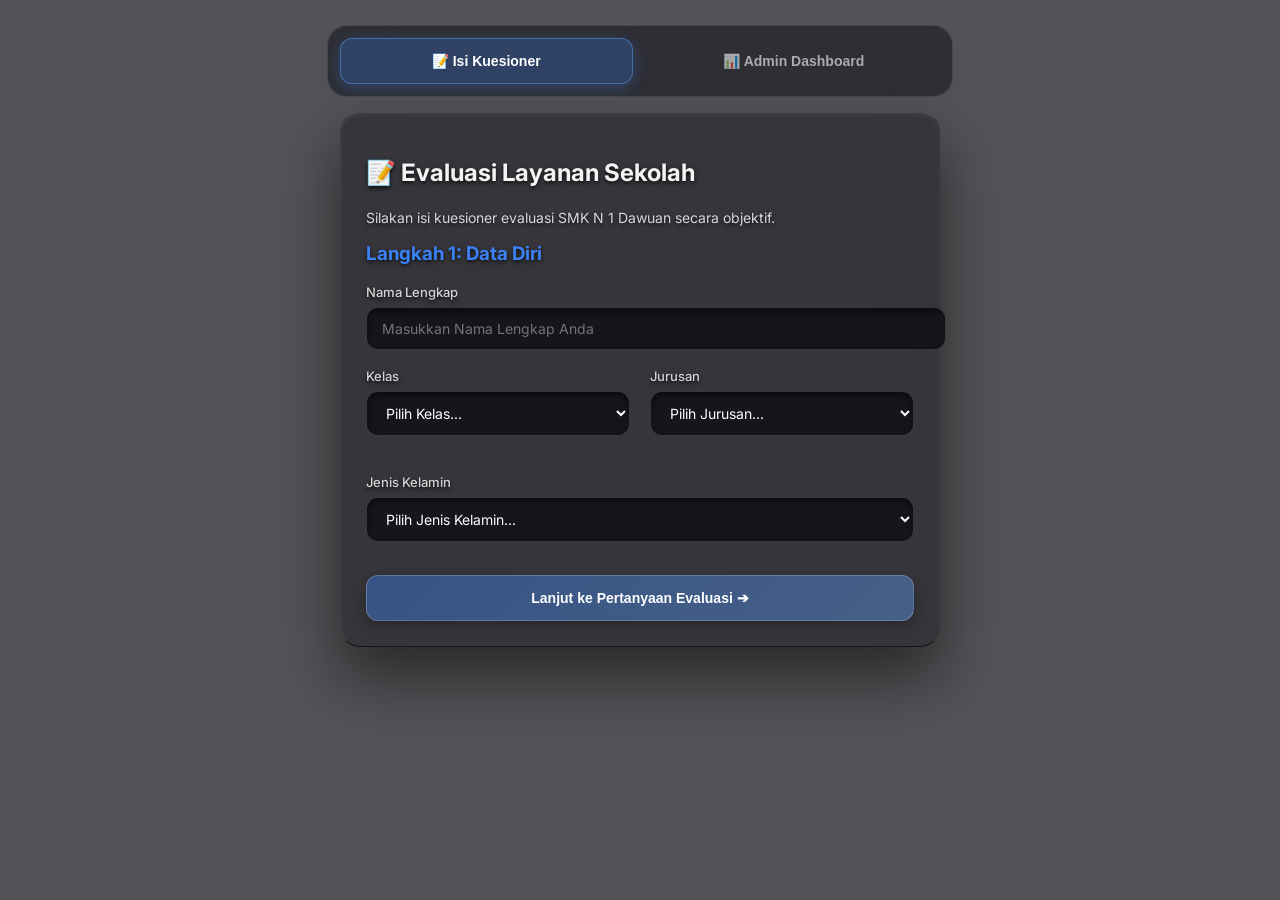
<file: admin.html>
<!DOCTYPE html>
<html lang="id">
<head>
    <meta charset="UTF-8">
    <meta name="viewport" content="width=device-width, initial-scale=1.0">
    <title>Sistem Kepuasan Siswa SMK N 1 Dawuan</title>
    <link rel="stylesheet" href="style.css">
    <script src="https://cdn.plot.ly/plotly-2.32.0.min.js"></script>
</head>
<body>
    <div class="glass-navbar">
        <button id="navKuesioner" type="button" class="nav-btn active">📝 Isi Kuesioner</button>
        <button id="navAdmin" type="button" class="nav-btn">📊 Admin Dashboard</button>
    </div>

    <div id="kuesionerSection" class="glass-container main-wrapper">
        <h2>📝 Evaluasi Layanan Sekolah</h2>
        <p>Silakan isi kuesioner evaluasi SMK N 1 Dawuan secara objektif.</p>
        
        <form id="formKuesioner" onsubmit="return false;">
            <div id="partBiodata">
                <h3 style="margin-top: 0; color: #3b82f6;">Langkah 1: Data Diri</h3>
                <div class="form-group">
                    <label>Nama Lengkap</label>
                    <input type="text" id="namaSiswa" placeholder="Masukkan Nama Lengkap Anda">
                </div>
                <div class="grid-2">
                    <div class="form-group">
                        <label>Kelas</label>
                        <select id="kelasSiswa">
                            <option value="">Pilih Kelas...</option>
                            <option value="10">Kelas 10</option>
                            <option value="11">Kelas 11</option>
                            <option value="12">Kelas 12</option>
                        </select>
                    </div>
                    <div class="form-group">
                        <label>Jurusan</label>
                        <select id="jurusanSiswa">
                            <option value="">Pilih Jurusan...</option>
                            <option value="TKJT">TKJT</option>
                            <option value="Busana">Busana</option>
                            <option value="DKV">DKV</option>
                            <option value="TO">TO</option>
                            <option value="ATU">ATU</option>
                        </select>
                    </div>
                </div>
                <div class="form-group">
                    <label>Jenis Kelamin</label>
                    <select id="genderSiswa">
                        <option value="">Pilih Jenis Kelamin...</option>
                        <option value="Laki-laki">Laki-laki</option>
                        <option value="Perempuan">Perempuan</option>
                    </select>
                </div>
                <button type="button" id="btnKePertanyaan" class="submit-btn" style="background: linear-gradient(135deg, rgba(59, 130, 246, 0.4), rgba(96, 165, 250, 0.4)); margin-top: 15px;">Lanjut ke Pertanyaan Evaluasi ➔</button>
                <div id="biodataAlert" class="alert error hidden" style="margin-top: 15px;"></div>
            </div>

            <div id="partPertanyaan" class="hidden">
                <div style="display: flex; justify-content: space-between; align-items: center; margin-bottom: 15px;">
                    <h3 id="haloSiswa" style="margin: 0; color: #10b981;">Halo, Siswa</h3>
                    <button type="button" id="btnBackBiodata" style="background: transparent; border: none; color: #f59e0b; cursor: pointer; font-weight: 600;">⬅ Ubah Data Diri</button>
                </div>
                <p style="font-size: 13px; opacity: 0.8; margin-bottom: 20px;">Skala Penilaian: 1 (Sangat Tidak Puas) sampai 5 (Sangat Puas).</p>
                
                <div id="pertanyaanContainer"></div> 
                
                <button type="button" id="btnSubmitKuesioner" class="submit-btn" style="background: rgba(16, 185, 129, 0.5); margin-top: 20px; border-color: #10b981;">Kirim Komit Evaluasi ➔</button>
                <div id="kuesionerAlert" class="alert hidden" style="margin-top: 15px;"></div>
            </div>
        </form>
    </div>

    <div class="glass-container main-wrapper hidden" id="loginSection">
        <h2>🔒 Akses Terbatas Manajemen</h2>
        <p>Silakan masukkan kredensial untuk memverifikasi hak akses dashboard.</p>
        <form id="loginForm">
            <div class="form-group">
                <label>Username</label>
                <input type="text" id="username" placeholder="Masukkan Username Admin" required>
            </div>
            <div class="form-group">
                <label>Password</label>
                <input type="password" id="password" placeholder="Masukkan Password Admin" required>
            </div>
            <button type="submit" id="btnSubmitLogin" class="submit-btn">Masuk Dashboard Admin</button>
        </form>
        <div id="loginAlert" class="alert error hidden" style="margin-top: 15px;"></div>
    </div>

    <div class="glass-container main-wrapper hidden" id="dashboardSection" style="max-width: 1200px; width: 95%;">
        <div class="header-dashboard">
            <h2>📊 Executive Analytics Dashboard</h2>
            <button id="logoutBtn" type="button" class="submit-btn btn-logout">Logout System</button>
        </div>
        
        <button id="prosesBtn" type="button" class="submit-btn" style="margin-bottom: 20px; background: linear-gradient(135deg, rgba(59, 130, 246, 0.3), rgba(16, 185, 129, 0.3)); border-color: #60a5fa;">🚀 Eksekusi Algoritma K-Means & PCA (Realtime)</button>
        <div id="statusText" class="alert hidden" style="margin-bottom: 20px;"></div>

        <div id="panelDashboard" class="dashboard-layout hidden">
            <div class="glass-panel sidebar-filter">
                <h3>🎛️ Filter Responden</h3>
                <div class="
</file>
<file: style.css>
@import url('https://fonts.googleapis.com/css2?family=Inter:wght@300;400;500;600&display=swap');

body {
    background-image: url('https://images.unsplash.com/photo-1618005182384-a83a8bd57fbe?q=80&w=2564&auto=format&fit=crop'); 
    background-size: cover;
    background-position: center;
    background-attachment: fixed;
    background-color: rgba(10, 10, 15, 0.7); 
    background-blend-mode: overlay;
    font-family: 'Inter', -apple-system, sans-serif;
    color: white;
    margin: 0;
    padding: 0;
    display: flex !important;
    flex-direction: column !important;
    align-items: center;
    overflow-x: hidden;
    min-height: 100vh;
    box-sizing: border-box;
}

.hidden {
    display: none !important;
}

/* TOP LIQUID GLASS NAVBAR */
.glass-navbar {
    display: flex !important;
    flex-direction: row !important;
    justify-content: center;
    width: 90% !important;
    max-width: 600px;
    gap: 15px;
    padding: 12px;
    margin: 25px auto 15px auto !important;
    background: rgba(18, 18, 24, 0.55);
    backdrop-filter: blur(30px);
    -webkit-backdrop-filter: blur(30px);
    border-radius: 20px;
    border: 1px solid rgba(255, 255, 255, 0.12);
    z-index: 99999 !important;
    position: relative;
}

.nav-btn {
    flex: 1;
    height: 46px !important;
    border-radius: 12px;
    background: transparent;
    color: rgba(255, 255, 255, 0.6);
    border: 1px solid transparent;
    cursor: pointer;
    font-weight: 600;
    font-size: 14px;
    transition: all 0.3s cubic-bezier(0.25, 1, 0.5, 1);
    display: flex;
    align-items: center;
    justify-content: center;
    pointer-events: auto !important;
}

.nav-btn.active {
    background: rgba(59, 130, 246, 0.25);
    color: white;
    border: 1px solid rgba(96, 165, 250, 0.45);
    box-shadow: 0 4px 15px rgba(59, 130, 246, 0.3);
}

/* CONTAINER INTEGRASI KACA PREMIUM */
.glass-container, .glass-panel {
    background: rgba(18, 18, 24, 0.45); 
    backdrop-filter: blur(28px) saturate(180%);
    -webkit-backdrop-filter: blur(28px) saturate(180%);
    border-radius: 20px; 
    border-top: 1px solid rgba(255, 255, 255, 0.12);
    border-left: 1px solid rgba(255, 255, 255, 0.06);
    border-right: 1px solid rgba(255, 255, 255, 0.02);
    border-bottom: 1px solid rgba(0, 0, 0, 0.6);
    box-shadow: 0 30px 60px rgba(0, 0, 0, 0.5), inset 0 2px 4px rgba(255, 255, 255, 0.05); 
    padding: 25px;
    margin-bottom: 25px;
    box-sizing: border-box;
}

.main-wrapper {
    width: 90%;
    max-width: 600px;
    margin: 0 auto;
    position: relative;
    z-index: 10;
}

.dashboard-layout { display: flex; gap: 20px; flex-direction: row; width: 100%; box-sizing: border-box;}
.sidebar-filter { flex: 1; max-width: 260px; height: fit-content; position: relative; }
.main-content { flex: 3; min-width: 0; }
.chart-box { background: rgba(5, 5, 10, 0.3); border-radius: 15px; padding: 15px; margin-bottom: 20px; box-shadow: inset 0 3px 6px rgba(0,0,0,0.6); }
.grid-2 { display: grid; grid-template-columns: 1fr 1fr; gap: 20px; margin-bottom: 20px; }

h2, h3, p, label {
    color: rgba(255, 255, 255, 0.95);
    text-shadow: 0 2px 4px rgba(0, 0, 0, 0.8);
}
p { font-size: 14px; opacity: 0.85; line-height: 1.5; }

.text-center { text-align: center; }
.metric-title { margin:0; font-size: 13px; opacity: 0.8; font-weight: 500; }
.metric-value { margin:5px 0 0 0; font-size: 2.2rem; font-weight: 600; }
.metric-value.blue { color: #60a5fa; text-shadow: 0 0 15px rgba(59, 130, 246, 0.4); }
.metric-value.green { color: #34d399; text-shadow: 0 0 15px rgba(16, 185, 129, 0.4); }

/* --- ANTI AUTOFILL KUNING DARI HP --- */
input:-webkit-autofill,
input:-webkit-autofill:hover, 
input:-webkit-autofill:focus, 
input:-webkit-autofill:active{
    -webkit-box-shadow: 0 0 0 30px rgba(25, 25, 35, 1) inset !important;
    -webkit-text-fill-color: white !important;
    transition: background-color 5000s ease-in-out 0s;
}

/* FIELD INPUT FORM */
.form-group { margin-bottom: 18px; width: 100%; display: flex; flex-direction: column; }
.form-group label { margin-bottom: 7px; font-size: 13px; font-weight: 500; color: rgba(255,255,255,0.8); }
input[type="text"], input[type="password"], select {
    width: 100%; padding: 12px 15px; border-radius: 12px;
    background: rgba(5, 5, 10, 0.65);
    color: white;
    border: 1px solid rgba(255,255,255,0.15);
    box-shadow: inset 0 3px 6px rgba(0,0,0,0.5);
    font-size: 14px;
    font-family: inherit;
    outline: none;
    transition: border-color 0.3s ease;
}
input[type="text"]:focus, input[type="password"]:focus, select:focus {
    border-color: #60a5fa;
}
select option { background: #181824; color: white; }

/* REKAYASA SLIDER RESPONSIF JEMPOL HP */
.slider-container { margin-bottom: 22px; background: rgba(5, 5, 10, 0.25); padding: 15px; border-radius: 12px; border: 1px solid rgba(255,255,255,0.05); }
.slider-label { display: flex; justify-content: space-between; margin-bottom: 12px; font-size: 13.5px; color: white; line-height: 1.4; }
input[type=range] { -webkit-appearance: none; width: 100%; background: transparent; }
input[type=range]:focus { outline: none; }
input[type=range]::-webkit-slider-thumb {
    -webkit-appearance: none; height: 26px; width: 26px; border-radius: 50%;
    background: #3b82f6; cursor: pointer; margin-top: -9px;
    box-shadow: 0 2px 8px rgba(59, 130, 246, 0.7), inset 0 2px 3px rgba(255,255,255,0.4);
}
input[type=range]::-webkit-slider-runnable-track {
    width: 100%; height: 8px; cursor: pointer; background: rgba(5, 5, 10, 0.6);
    border-radius: 4px; border: 1px solid rgba(255,255,255,0.1); box-shadow: inset 0 2px 4px rgba(0,0,0,0.5);
}

/* BUTTON CONTROLLER */
.submit-btn {
    width: 100%; padding: 14px; border-radius: 12px;
    background: linear-gradient(135deg, rgba(255,255,255,0.08), rgba(255,255,255,0.02));
    border: 1px solid rgba(255, 255, 255, 0.2);
    color: white; font-weight: 600; font-size: 14px; cursor: pointer;
    transition: all 0.3s cubic-bezier(0.25, 1, 0.5, 1);
    box-shadow: 0 4px 12px rgba(0,0,0,0.3);
}
.submit-btn:hover {
    border-color: rgba(255, 255, 255, 0.4);
    box-shadow: 0 6px 20px rgba(255,255,255,0.15);
    transform: translateY(-1px);
}

.header-dashboard { display: flex; justify-content: space-between; align-items: center; margin-bottom: 25px; border-bottom: 1px solid rgba(255,255,255,0.1); padding-bottom: 15px;}
.btn-logout { width: auto; padding: 10px 18px; background: rgba(239, 68, 68, 0.2); border-color: rgba(239, 68, 68, 0.4); }
.btn-logout:hover { background: rgba(239, 68, 68, 0.35); box-shadow: 0 4px 15px rgba(239,68,68,0.4); }

/* NOTIFIKASI ELEMENT */
.alert { padding: 14px; border-radius: 12px; font-size: 13.5px; line-height: 1.4; text-align: center; box-sizing: border-box; }
.alert.error { background: rgba(239, 68, 68, 0.15); border: 1px solid rgba(239, 68, 68, 0.35); color: #fca5a5; }
.alert.success { background: rgba(16, 185, 129, 0.15); border: 1px solid rgba(16, 185, 129, 0.35); color: #6ee7b7; text-align: left; padding: 20px; }

/* RESPONSIVE LAYAR HP INTERAKTIF */
@media (max-width: 768px) {
    .dashboard-layout { flex-direction: column; }
    .sidebar-filter { max-width: 100%; margin-bottom: 15px; }
    .grid-2 { grid-template-columns: 1fr; gap: 15px; }
    .header-dashboard { flex-direction: column; gap: 15px; text-align: center; }
    .glass-container { padding: 18px; width: 95%; margin: 10px auto; }
    .glass-navbar { width: 95% !important; padding: 8px; margin: 15px auto !important; }
    .nav-btn { font-size: 13px; height: 42px !important; }
    h2 { font-size: 1.35rem; }
    .metric-value { font-size: 1.8rem; }
    .js-plotly-plot { width: 100% !important; }
}
</file>
